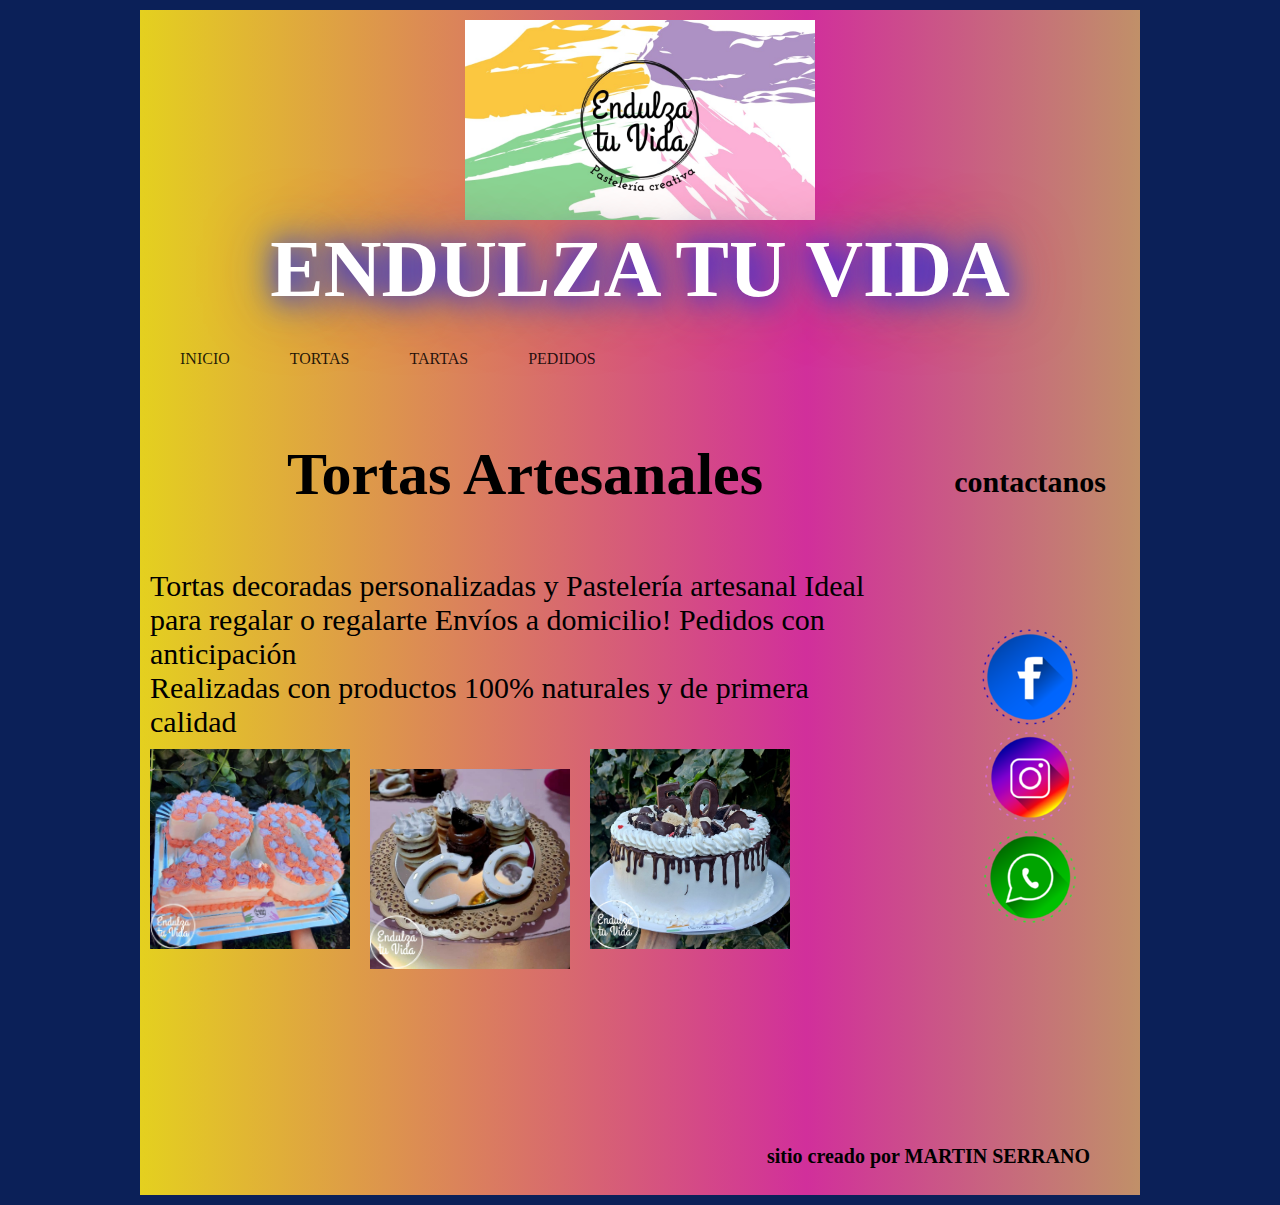
<file: index.html>
<!DOCTYPE html>
<html lang="en">

<head>
    <meta charset="UTF-8">
    <meta http-equiv="X-UA-Compatible" content="IE=edge">
    <meta name="viewport" content="width=device-width, initial-scale=1.0">
    <title>primer_pagina</title>
    <link rel="stylesheet" href="estilo.css">
</head>

<body>
    <div class="contenedor">
        <div class="superior">
            <div class="img_titulo">
                <center><img src="/imagenes/logo_titulo.jpeg" alt="logo" height="200px"></center>
            </div>
            <div class="titulo">
                <h1>
                    ENDULZA TU VIDA
                </h1>
            </div>
        </div><!-- superior-->
        <!--derecha-->
        <div class="derecha">
            <div class="contacto">
                <h2 class="tit">contactanos</h2>
                <center>
                    <a href="https://www.facebook.com/Endulza-tu-Vida-101189675383340" class="face" target="blanck"><img
                            src="/imagenes/facebook_108044 (2).png" alt="face"></a>
                </center>
                <center>
                    <a href="https://www.instagram.com/endulzatuvida.al/" class="insta" target="blanck"><img
                            src="/imagenes/instagram_108043 (3).png" alt="inst"></a>
                </center>
                <center>
                    <a href="https://api.whatsapp.com/send?phone=543814164520&app=facebook&entry_point=page_cta&fbclid=IwAR2WV-43ExhNEsjuGvB0nUzOUVmW4PnOBpeydv8oi5KwUkg5pz7GTonwuMM"
                        class="whatsapp" target="blanck"><img src="/imagenes/whatsapp_108042 (2).png" alt="whatsapp"></a>
                </center>

            </div>
        </div>
        <!--derecha-->

        <div class="centro">
            <div class="centro_sup">
                <ul class="opciones">
                    <li><a href="#">INICIO</a></li>
                    <li><a href="#">TORTAS</a></li>
                    <li><a href="#">TARTAS</a></li>
                    <li><a href="#">PEDIDOS</a></li>
                </ul>
            </div>
            <!--centro_sup -->

            <!--centro-->
            <div class="centro_med">

                <div class="cajas">
                    <h2>Tortas Artesanales </h2>
                    <p>

                        Tortas decoradas personalizadas y Pastelería artesanal Ideal para regalar o regalarte Envíos a
                        domicilio! Pedidos con anticipación
                        <br>Realizadas con productos 100% naturales y de primera calidad
                    </p>
                    <div class="img1">
                        <img src="/imagenes/torta1.jpeg" width="200px" alt="Tortas">
                    </div>
                    <div class="img2">
                        <img src="/imagenes/torta2.jpeg" width="200px" alt="Tortas">
                    </div>
                    <div class="img3">
                        <img src="/imagenes/torta3.jpeg" width="200px" alt="Tortas">
                    </div>
                </div>






            </div>
            <!--centro_med -->
        </div>
        <!--centro-->


        <!--inferior-->
        <div class="inferior">
            <h3>sitio creado por MARTIN SERRANO</h3>
        </div>
        <!--inferior-->
    </div>
</body>

</html>
</file>
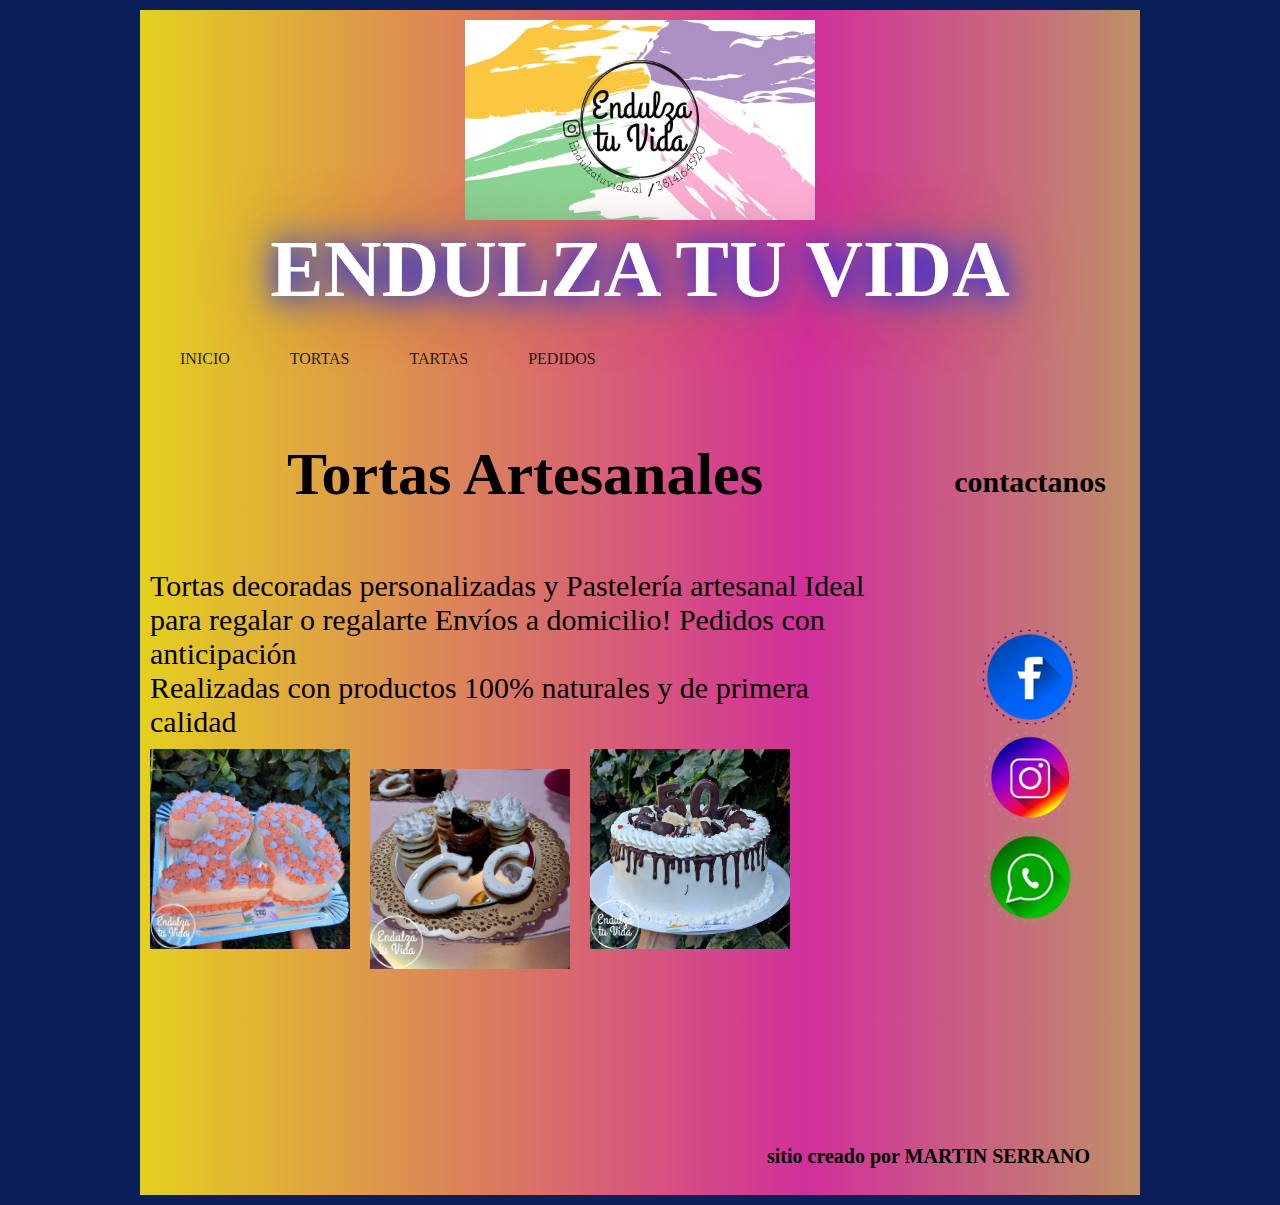
<file: pagina.html>
<!DOCTYPE html>
<html lang="en">

<head>
    <meta charset="UTF-8">
    <meta http-equiv="X-UA-Compatible" content="IE=edge">
    <meta name="viewport" content="width=device-width, initial-scale=1.0">
    <title>primer_pagina</title>
    <link rel="stylesheet" href="estilo.css">
</head>

<body>
    <div class="contenedor">
        <div class="superior">
            <div class="img_titulo">
                <center><img src="/imagenes/WhatsApp Image 2021-08-17 at 17.05.41.jpeg" alt="logo" height="200px"></center>
            </div>
            <div class="titulo">
                <h1>
                    ENDULZA TU VIDA
                </h1>
            </div>
        </div><!-- superior-->
        <!--derecha-->
        <div class="derecha">
            <div class="contacto">
                <h2 class="tit">contactanos</h2>
                <center>
                    <a href="https://www.facebook.com/Endulza-tu-Vida-101189675383340" class="face" target="blanck"><img
                            src="/imagenes/facebook_108044 (2).png" alt="face"></a>
                </center>
                <center>
                    <a href="https://www.instagram.com/endulzatuvida.al/" class="insta" target="blanck"><img
                            src="/imagenes/instagram_108043 (3).png" alt="inst"></a>
                </center>
                <center>
                    <a href="https://api.whatsapp.com/send?phone=543814164520&app=facebook&entry_point=page_cta&fbclid=IwAR2WV-43ExhNEsjuGvB0nUzOUVmW4PnOBpeydv8oi5KwUkg5pz7GTonwuMM"
                        class="whatsapp" target="blanck"><img src="/imagenes/whatsapp_108042 (2).png" alt="whatsapp"></a>
                </center>

            </div>
        </div>
        <!--derecha-->

        <div class="centro">
            <div class="centro_sup">
                <ul class="opciones">
                    <li><a href="#">INICIO</a></li>
                    <li><a href="#">TORTAS</a></li>
                    <li><a href="#">TARTAS</a></li>
                    <li><a href="#">PEDIDOS</a></li>
                </ul>
            </div>
            <!--centro_sup -->

            <!--centro-->
            <div class="centro_med">

                <div class="cajas">
                    <h2>Tortas Artesanales </h2>
                    <p>

                        Tortas decoradas personalizadas y Pastelería artesanal Ideal para regalar o regalarte Envíos a
                        domicilio! Pedidos con anticipación
                        <br>Realizadas con productos 100% naturales y de primera calidad
                    </p>
                    <div class="img1">
                        <img src="/imagenes/torta1.jpeg" width="200px" alt="Tortas">
                    </div>
                    <div class="img2">
                        <img src="/imagenes/torta2.jpeg" width="200px" alt="Tortas">
                    </div>
                    <div class="img3">
                        <img src="/imagenes/torta3.jpeg" width="200px" alt="Tortas">
                    </div>
                </div>





            </div>
            <!--centro_med -->
        </div>
        <!--centro-->


        <!--inferior-->
        <div class="inferior">
            <h3>sitio creado por MARTIN SERRANO</h3>
        </div>
        <!--inferior-->
    </div>
</body>

</html>
</file>
<file: estilo.css>
*{
    margin: 0;
    padding: 0;
}

body{
    background: #0b2058;
    font-family: Verdana;
}
.contenedor{
    background: white;
    background: linear-gradient( 90deg,rgb(228, 208, 31), rgb(209, 47, 155), rgb(176, 241, 54), violet ) ;
    background-repeat: no-repeat;
    background-size: 200%;
    width: 1000px;
    margin: 10px auto   ;

}
/*---------------superior-------------*/
.superior{
    padding: 10px 0;
    display: block;

}
.titulo{
    color: white;
    text-shadow: blue 2px 2px 30px , red 2px 2px 70px,rgb(0, 238, 255) 1px 1px 50px;
    text-align: center;
    font-size: 40px;
    font-family: -apple-system;


   


}
/*---------------superior-------------*/
/*---------------derecha-------------*/
.derecha{
    width: 200px;
    height: 800px;
   
    margin: 10px;
    overflow: hidden;
    float: right;
    
}
.derecha .tit{
    font-size: 30px;
    text-align: center;
    margin: 30px 0;
    padding: 100px 0px;
}

.face :hover{
    transform: rotate(360deg);
    transition: all 10s;
}
.insta :hover{
    transform: rotate(360deg);
    transition: all 10s;
}
.whatsapp :hover{
    transform: rotate(360deg);
    transition: all 10s;
}

/*---------------derecha-------------*/
/*---------------centro-------------*/
.centro{
    width: 760px;
    height: 800px;
  
    margin: 10px;
    overflow: hidden;
    
}
/*---------------centro-------------*/
/*------------MENU------------*/
.centro .centro_sup{
    width: 760px;
    height: 25px;
  
    margin: 15px 0px;
}

.centro_sup ul{
     float: left;
    overflow: hidden;
    text-align:center;
  
}
.centro_sup ul li{
list-style: none;
margin: 0px  20px;
float: left;
border-width: 4px solid rgb(233, 4, 4);

}
.centro_sup ul li a{
text-decoration: none;
color: rgba(0, 0, 0, 0.856);
padding: 10px;
text-align: center;
}
.centro_sup ul li a:hover{
background: rgb(13, 128, 204);
font-size: 130%;
transition: 1.1s;

}
/*menu de opciones*/
.centro_med {
    overflow: hidden;
}

.centro_med .cajas {
   
    width: 750px;
    height: 800px;
    margin:  auto 0px;
    float: left;
}
.centro_med .cajas h2{
    font-size: 60px;
    text-align: center;
    padding: 50px 0px;


}
.centro_med .cajas p{
    font-size: 30px;
    font-family: cursive;
    padding: 10px 0px;

}
.centro_med .cajas .img1{
    overflow: hidden;
    float: left;
    background-position: unset;
}
.centro_med .cajas .img1:hover{
     
    
    transform: scale(160%);
    transition: all 2s;
}




.centro_med .cajas .img2{
    margin: auto;
    padding: 20px;
    overflow: hidden;
    float: left;

}
.centro_med .cajas .img2:hover{
     
    
    transform: scale(160%);
    transition: all 2s;
}



.centro_med .cajas .img3{
    overflow: hidden;
    float: left;
    

}
.centro_med .cajas .img3:hover{
    
    transition: all 2s;
    transform: scale(160%);
}

/*---------------centro-------------*/
/*---------------inferior-------------*/
.inferior{
    width: 950px;
    
    height: 50px;
    

}
.inferior h3{
    text-align: right;
    font-size: 20px;
    font-family: serif;
}

/*---------------inferior-------------*/
</file>
